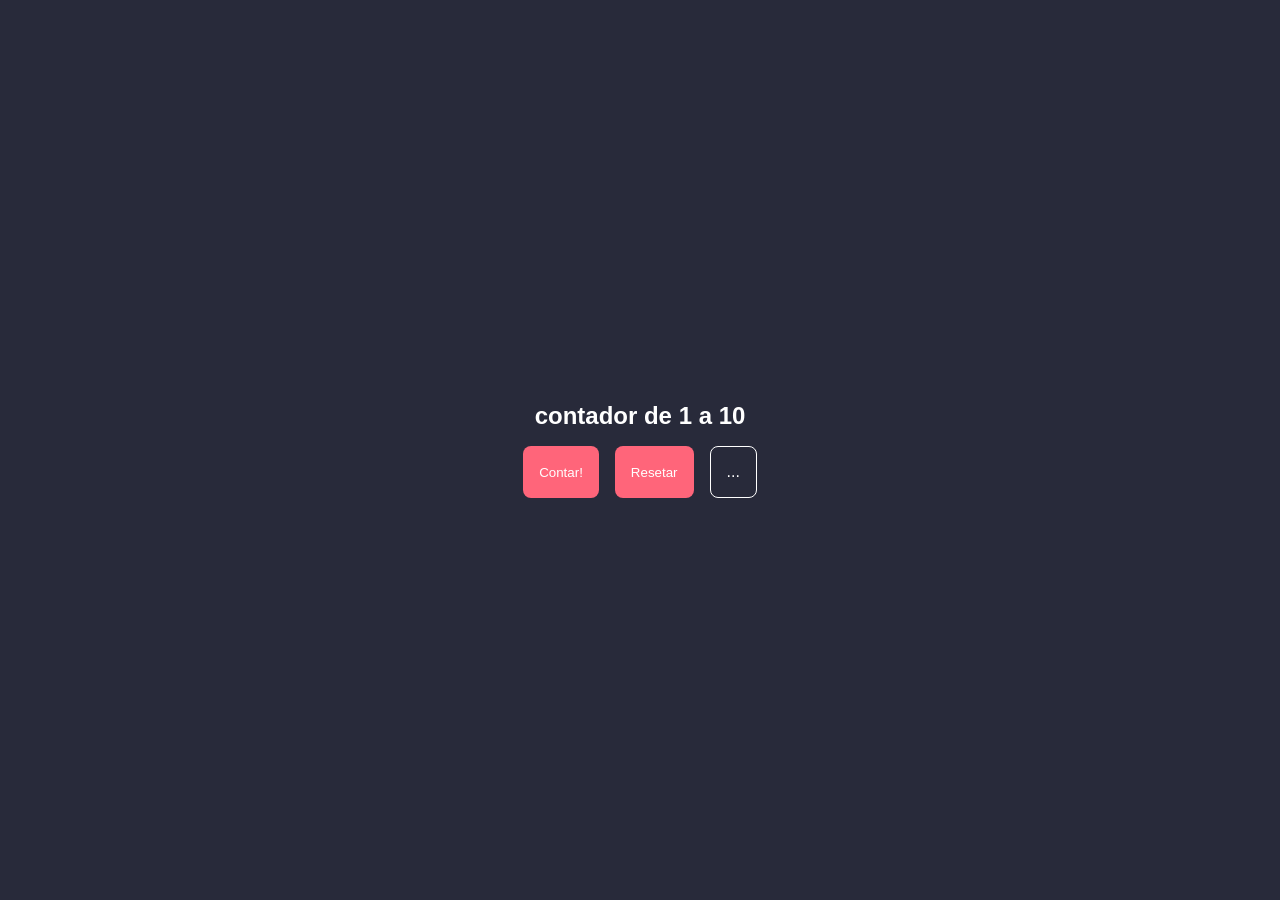
<file: index.html>
<!DOCTYPE html>
<html lang="pt-br">
<head>
    <meta charset="UTF-8">
    <meta name="viewport" content="width=device-width, initial-scale=1.0">
    <link rel="stylesheet" href="style.css">
    <title>Document</title>
</head>
<body>
    <h2 class="title">contador de 1 a 10</h2>
    <div class="rowButtons">
        <button class="buttonStyle" id="countButton">Contar!</button>
        <button class="buttonStyle" id="resetButton">Resetar</button>
        <p id="display" class="displayStyle">...</p>
    </div>
    <script src="index.js"></script>
</body>
</html>
</file>
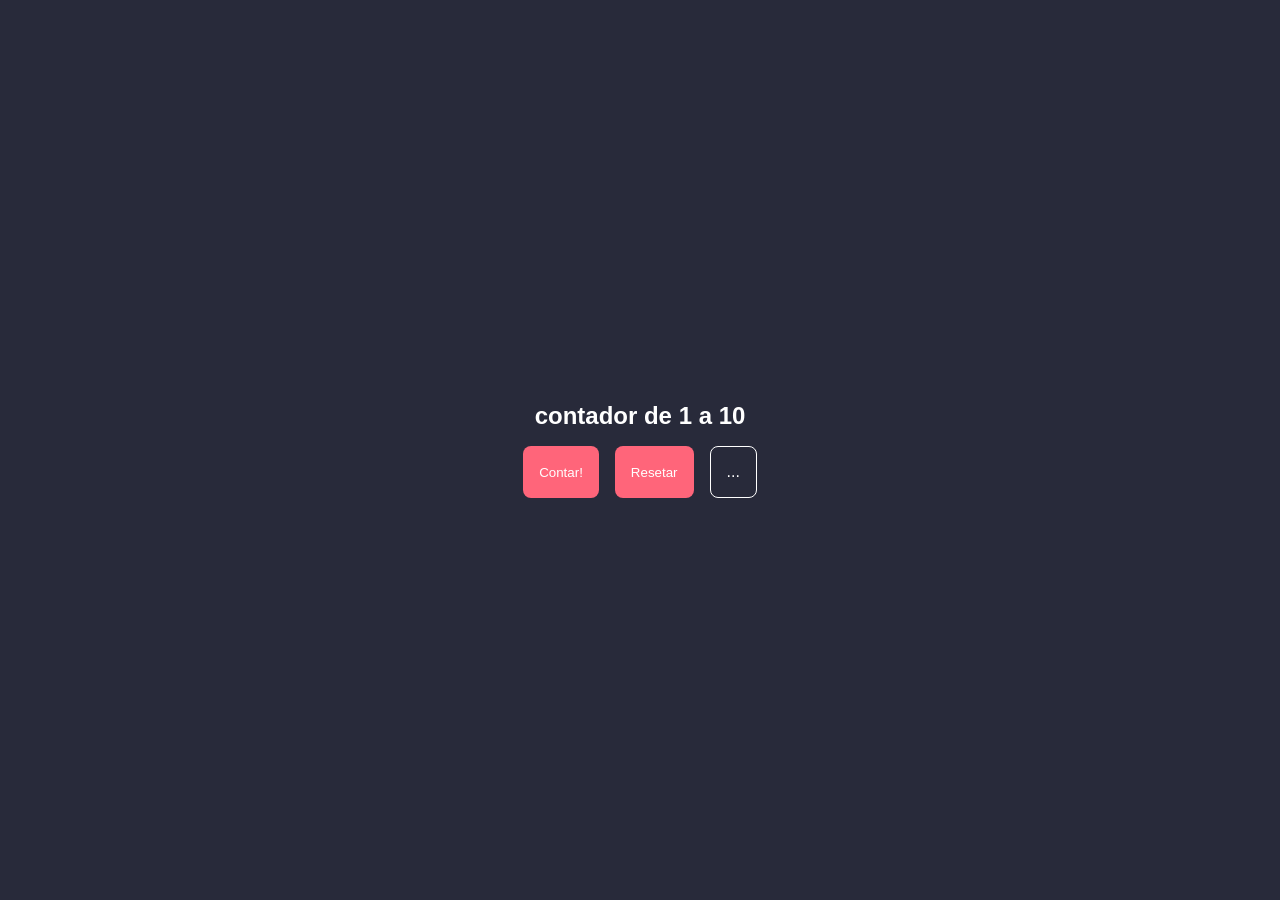
<file: desafio01/desafio01.html>
<!DOCTYPE html>
<html lang="pt-br">

<head>
    <meta charset="UTF-8">
    <meta name="viewport" content="width=device-width, initial-scale=1.0">
    <link rel="stylesheet" href="style.css">
    <title>Document</title>
</head>

<body>
    <h2 class="title">contador de 1 a 10</h2>
    <div class="rowButtons">
        <button class="buttonStyle" id="countButton">Contar!</button>
        <button class="buttonStyle" id="resetButton">Resetar</button>
        <p id="display" class="displayStyle">...</p>
    </div>
    <script src="desafio01.js"></script>
</body>

</html>
</file>
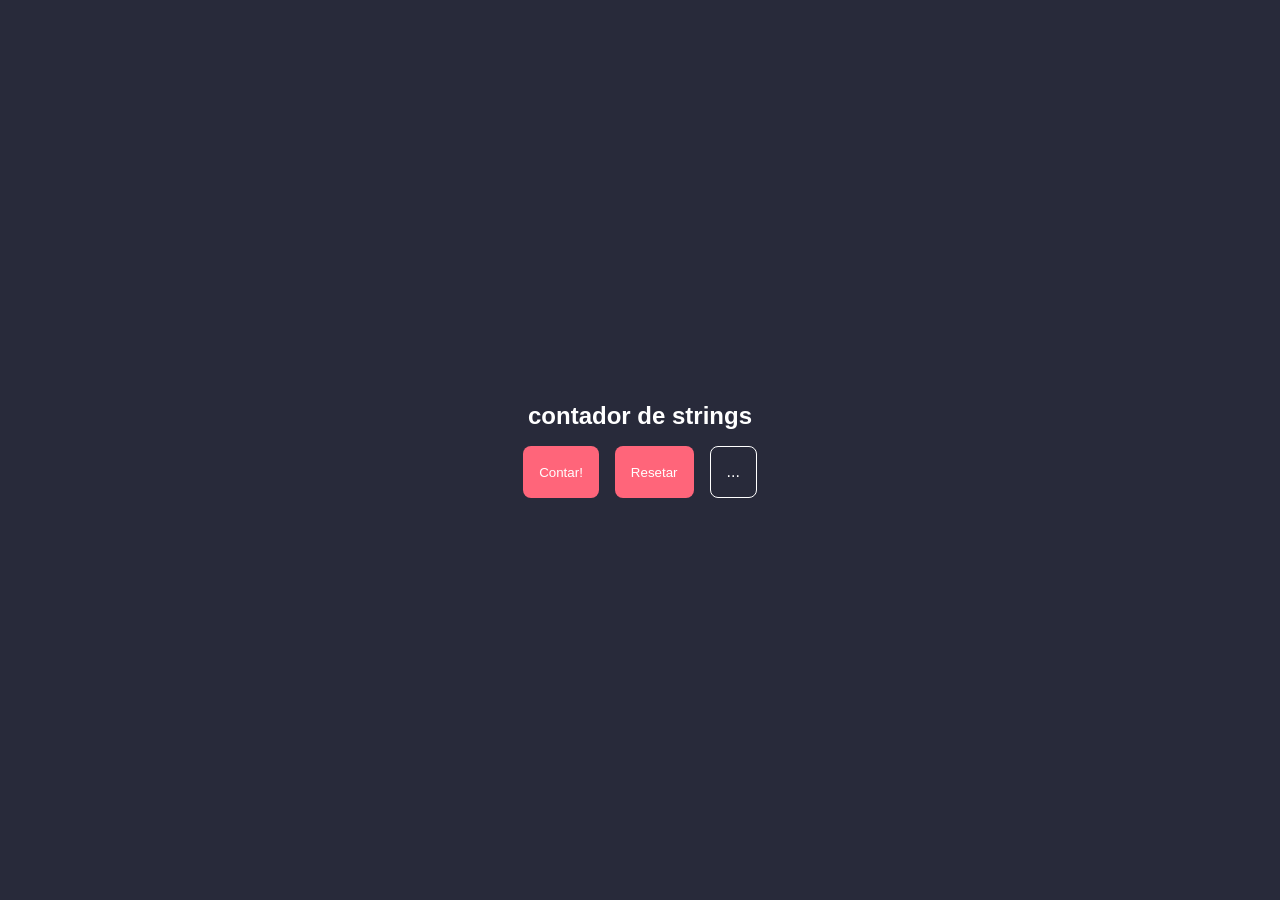
<file: desafio02/desafio02.html>
<!DOCTYPE html>
<html lang="pt-br">

<head>
    <meta charset="UTF-8">
    <meta name="viewport" content="width=device-width, initial-scale=1.0">
    <link rel="stylesheet" href="style.css">
    <title>Document</title>
</head>

<body>
    <h2 class="title">contador de strings</h2>
    <div class="rowButtons">
        <button class="buttonStyle" id="countButton">Contar!</button>
        <button class="buttonStyle" id="resetButton">Resetar</button>
        <p id="display" class="displayStyle">...</p>
    </div>
    <script src="desafio02.js"></script>
</body>

</html>
</file>
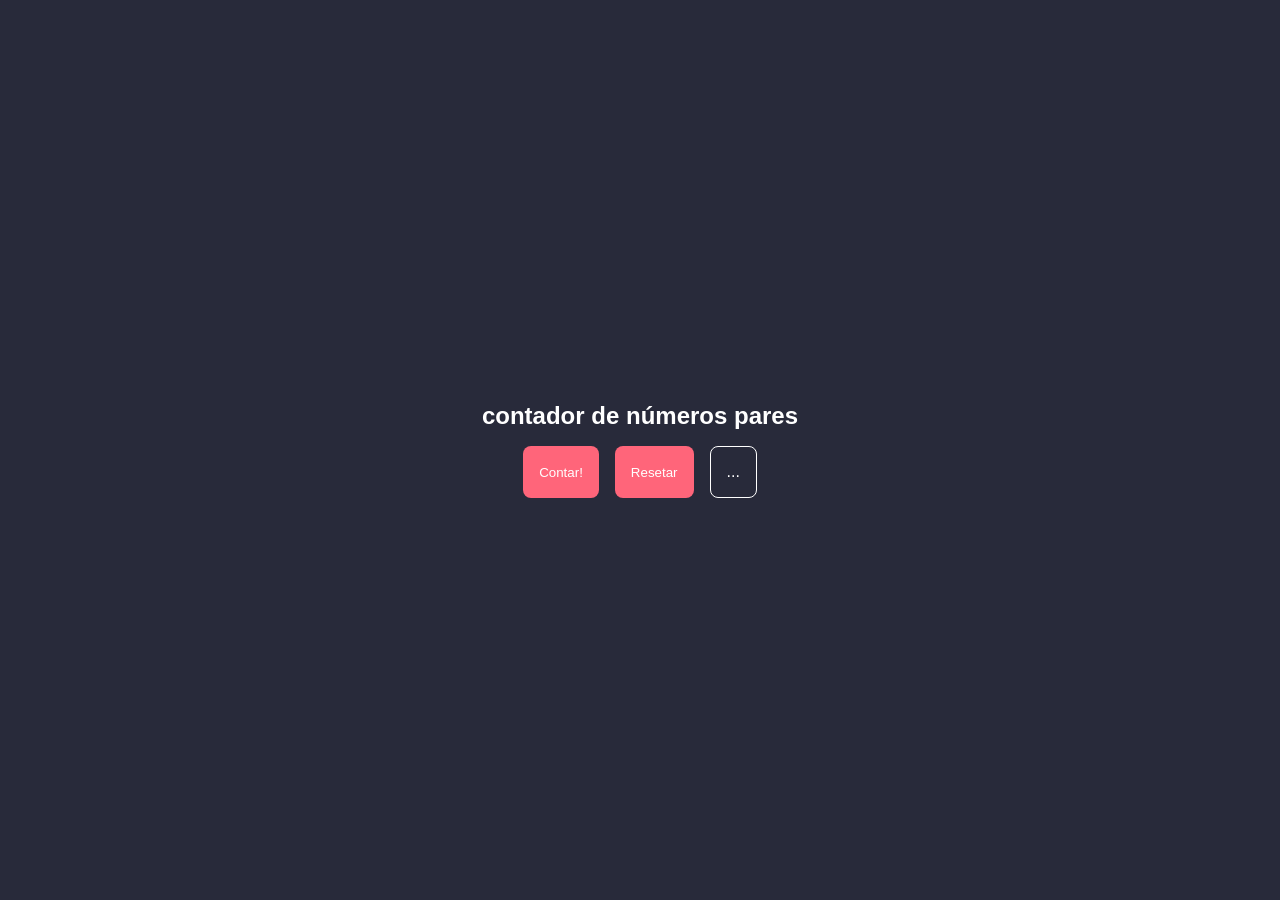
<file: desafio03/desafio03.html>
<!DOCTYPE html>
<html lang="pt-br">

<head>
    <meta charset="UTF-8">
    <meta name="viewport" content="width=device-width, initial-scale=1.0">
    <link rel="stylesheet" href="style.css">
    <title>Document</title>
</head>

<body>
    <h2 class="title">contador de números pares</h2>
    <div class="rowButtons">
        <button class="buttonStyle" id="countButton">Contar!</button>
        <button class="buttonStyle" id="resetButton">Resetar</button>
        <p id="display" class="displayStyle">...</p>
    </div>
    <script src="desafio03.js"></script>
</body>

</html>
</file>
<file: style.css>
* {
    margin: 0;
    padding: 0;
    box-sizing: border-box;
}

body {
    display: flex;
    flex-direction: column;
    row-gap: 1rem;
    justify-content: center;
    align-items: center;
    min-height: 100vh;
    background-color: #282a3a;
    color: #fff;
}

.title {
    font-weight: 700;
    font-family: 'Poppins', sans-serif;
}

.buttonStyle {
    padding: 0.5rem 1rem;
    border: none;
    border-radius: 0.5rem;
    background-color: #ff657a;
    color: #fff;
    font-family: 'Poppins', sans-serif;
    font-weight: 500;
    cursor: pointer;
}

.displayStyle {
    display: flex;
    flex-direction: column;
    border: 1px solid #fff;
    padding: 1rem;
    border-radius: 0.5rem;
    row-gap: 1rem;
    justify-content: center;
    align-items: center;
    font-family: 'Poppins', sans-serif;
}

.rowButtons {
    display: flex;
    column-gap: 1rem;
}
</file>
<file: desafio01/style.css>
* {
    margin: 0;
    padding: 0;
    box-sizing: border-box;
}

body {
    display: flex;
    flex-direction: column;
    row-gap: 1rem;
    justify-content: center;
    align-items: center;
    min-height: 100vh;
    background-color: #282a3a;
    color: #fff;
}

.title {
    font-weight: 700;
    font-family: 'Poppins', sans-serif;
}

.buttonStyle {
    padding: 0.5rem 1rem;
    border: none;
    border-radius: 0.5rem;
    background-color: #ff657a;
    color: #fff;
    font-family: 'Poppins', sans-serif;
    font-weight: 500;
    cursor: pointer;
}

.displayStyle {
    display: flex;
    flex-direction: column;
    border: 1px solid #fff;
    padding: 1rem;
    border-radius: 0.5rem;
    row-gap: 1rem;
    justify-content: center;
    align-items: center;
    font-family: 'Poppins', sans-serif;
}

.rowButtons {
    display: flex;
    column-gap: 1rem;
}
</file>
<file: desafio02/style.css>
* {
    margin: 0;
    padding: 0;
    box-sizing: border-box;
}

body {
    display: flex;
    flex-direction: column;
    row-gap: 1rem;
    justify-content: center;
    align-items: center;
    min-height: 100vh;
    background-color: #282a3a;
    color: #fff;
}

.title {
    font-weight: 700;
    font-family: 'Poppins', sans-serif;
}

.buttonStyle {
    padding: 0.5rem 1rem;
    border: none;
    border-radius: 0.5rem;
    background-color: #ff657a;
    color: #fff;
    font-family: 'Poppins', sans-serif;
    font-weight: 500;
    cursor: pointer;
}

.displayStyle {
    display: flex;
    flex-direction: column;
    border: 1px solid #fff;
    padding: 1rem;
    border-radius: 0.5rem;
    row-gap: 1rem;
    justify-content: center;
    align-items: center;
    font-family: 'Poppins', sans-serif;
}

.rowButtons {
    display: flex;
    column-gap: 1rem;
}
</file>
<file: desafio03/style.css>
* {
    margin: 0;
    padding: 0;
    box-sizing: border-box;
}

body {
    display: flex;
    flex-direction: column;
    row-gap: 1rem;
    justify-content: center;
    align-items: center;
    min-height: 100vh;
    background-color: #282a3a;
    color: #fff;
}

.title {
    font-weight: 700;
    font-family: 'Poppins', sans-serif;
}

.buttonStyle {
    padding: 0.5rem 1rem;
    border: none;
    border-radius: 0.5rem;
    background-color: #ff657a;
    color: #fff;
    font-family: 'Poppins', sans-serif;
    font-weight: 500;
    cursor: pointer;
}

.displayStyle {
    display: flex;
    flex-direction: column;
    border: 1px solid #fff;
    padding: 1rem;
    border-radius: 0.5rem;
    row-gap: 1rem;
    justify-content: center;
    align-items: center;
    font-family: 'Poppins', sans-serif;
}

.rowButtons {
    display: flex;
    column-gap: 1rem;
}
</file>
